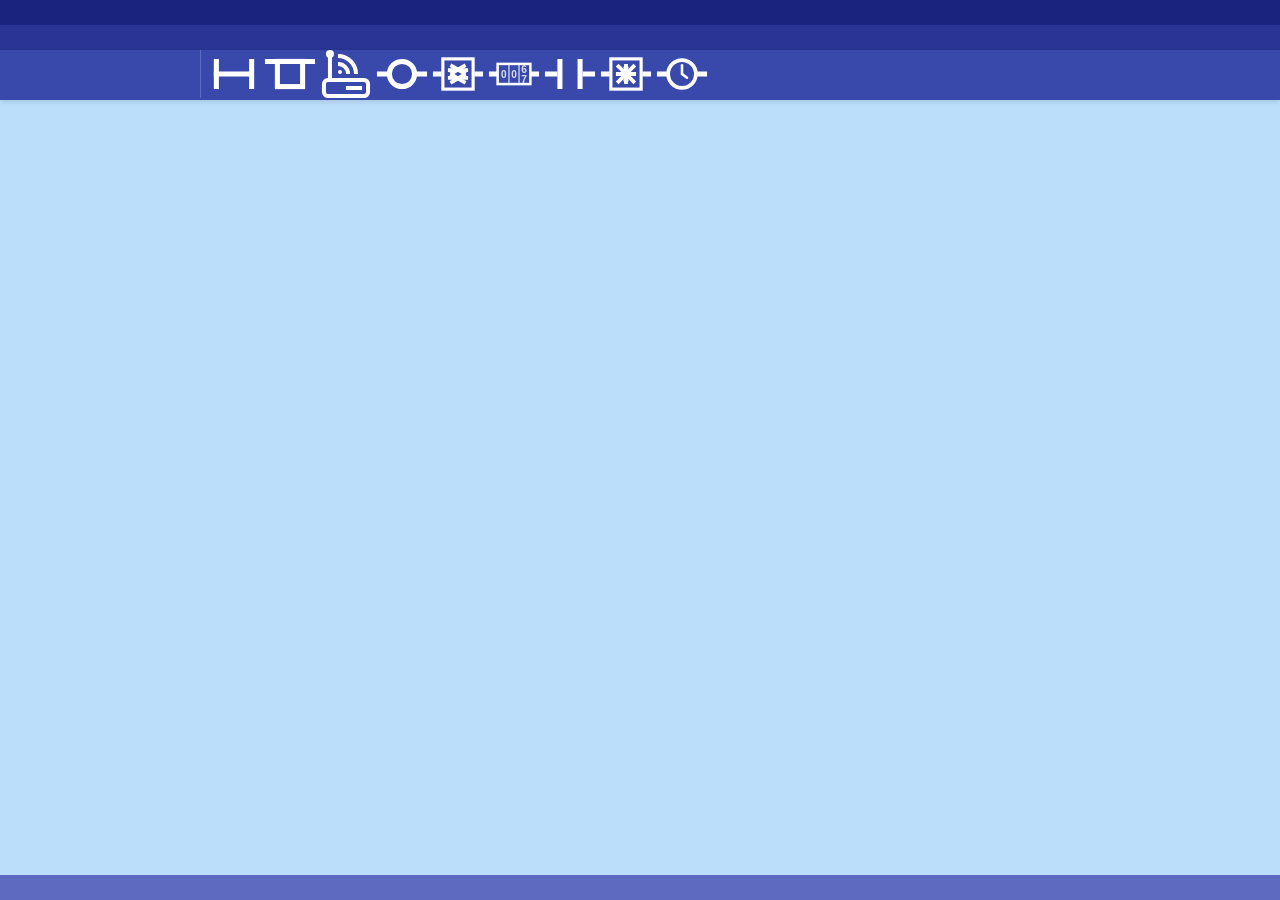
<file: index.html>
<!DOCTYPE html>
<html lang="pt-br">
<head>
    <meta charset="UTF-8">
    <meta name="viewport" content="width=device-width, initial-scale=1.0">
    <title>PLC Web</title>
    <link rel="stylesheet" href="styles.css">
</head>
<body>
    <div class="header-panel"></div>
    <div class="menu-panel"></div>
    <div class="icon-panel">
        <div class="icon-panel-left"></div>
        <div class="icon-panel-right">
            <div class="icon-wrapper">
                <svg xmlns:xlink="http://www.w3.org/1999/xlink" xmlns="http://www.w3.org/2000/svg" viewBox="0 0 80 80" width="80" height="80">
                    <title>Add rung</title>
                    <line x1="12" y1="16" x2="12" y2="64" stroke="#ffffff" stroke-width="8px"></line>
                    <line x1="8" y1="40" x2="68" y2="40" stroke="#ffffff" stroke-width="8px"></line>
                    <line x1="68" y1="16" x2="68" y2="64" stroke="#ffffff" stroke-width="8px"></line>
                </svg>
            </div>
            <div class="icon-wrapper">
                <svg xmlns:xlink="http://www.w3.org/1999/xlink" xmlns="http://www.w3.org/2000/svg" viewBox="0 0 80 80" width="80" height="80">
                    <title>Add branch</title>
                    <rect x="20" y="20" width="40" height="40" fill="none" stroke="#ffffff" stroke-width="8px"></rect>
                    <line y1="20" x2="80" y2="20" stroke="#ffffff" stroke-width="8px"></line>
                </svg>
            </div>
            <div class="icon-wrapper">
                <svg xmlns="http://www.w3.org/2000/svg" viewBox="0 0 24 24" width="80" height="80">
                    <rect fill="none" stroke="#ffffff" stroke-width="1.91px" x="1.5" y="14.86" width="21" height="7.64" rx="1.91"/>
                    <path fill="none" stroke="#ffffff" stroke-width="1.91px" d="M6.27,18.68h0Z"/>
                    <path fill="none" stroke="#ffffff" stroke-width="1.91px" d="M10.09,18.68h0Z"/>
                    <line stroke="#ffffff" stroke-width="1.91px" x1="19.64" y1="18.68" x2="12" y2="18.68"/>
                    <line stroke="#ffffff" stroke-width="1.91px" x1="4.36" y1="3.41" x2="4.36" y2="14.86"/>
                    <circle fill="none" stroke="#ffffff" stroke-width="1.91px" cx="4.36" cy="2.45" r="0.95"/>
                    <circle fill="#ffffff" cx="9.14" cy="11.05" r="0.95"/>
                    <path fill="none" stroke="#ffffff" stroke-width="1.91px" d="M8.18,7.23A4.76,4.76,0,0,1,13,12"/>
                    <path fill="none" stroke="#ffffff" stroke-width="1.91px" d="M8.18,3.41A8.59,8.59,0,0,1,16.77,12"/>
                </svg>
            </div>
            <div class="icon-wrapper">
                <svg xmlns:xlink="http://www.w3.org/1999/xlink" xmlns="http://www.w3.org/2000/svg" viewBox="0 0 80 80" width="80" height="80">
                    <title>Add coil</title>
                    <line y1="40" x2="20" y2="40" stroke="#ffffff" stroke-width="8px"></line>
                    <line x1="60" y1="40" x2="80" y2="40" stroke="#ffffff" stroke-width="8px"></line>
                    <circle cx="40" cy="40" r="20" stroke="#ffffff" stroke-width="8px" fill="none"></circle>
                </svg>
            </div>
            <div class="icon-wrapper">
                <svg xmlns:xlink="http://www.w3.org/1999/xlink" xmlns="http://www.w3.org/2000/svg" viewBox="0 0 80 80" width="80" height="80">
                    <title>Add compare function block</title>
                    <rect x="16" y="16" width="48" height="48" fill="none" stroke="#ffffff" stroke-width="5px"></rect>
                    <line y1="40" x2="14" y2="40" stroke="#ffffff" stroke-width="8px"></line>
                    <line x1="66" y1="40" x2="80" y2="40" stroke="#ffffff" stroke-width="8px"></line>
                    <g transform="translate(0,0)">
                        <line x1="24" x2="56" y1="34" y2="34" stroke="#ffffff" stroke-width="6px"></line>
                        <line x1="24" x2="56" y1="46" y2="46" stroke="#ffffff" stroke-width="6px"></line>
                        <line x1="52" x2="28" y1="40" y2="26" stroke="#ffffff" stroke-width="6px"></line>
                        <line x1="52" x2="28" y1="40" y2="54" stroke="#ffffff" stroke-width="6px"></line>
                        <line x1="28" x2="52" y1="40" y2="26" stroke="#ffffff" stroke-width="6px"></line>
                        <line x1="28" x2="52" y1="40" y2="54" stroke="#ffffff" stroke-width="6px"></line>
                    </g>
                </svg>
            </div>
            <div class="icon-wrapper">
                <svg xmlns:xlink="http://www.w3.org/1999/xlink" xmlns="http://www.w3.org/2000/svg" viewBox="0 0 80 80" width="80" height="80">
                    <title>Add counter function block</title>
                    <text font="18px sans-serif" font-weight="bold" x="24" y="42" dominant-baseline="middle" text-anchor="middle" fill="#ffffff" opacity="0.8">0</text>
                    <text font="18px sans-serif" font-weight="bold" x="40" y="42" dominant-baseline="middle" text-anchor="middle" fill="#ffffff" opacity="0.8">0</text>
                    <text font="18px sans-serif" font-weight="bold" x="56" y="34" dominant-baseline="middle" text-anchor="middle" fill="#ffffff" opacity="0.8">6</text>
                    <text font="18px sans-serif" font-weight="bold" x="56" y="50" dominant-baseline="middle" text-anchor="middle" fill="#ffffff" opacity="0.8">7</text>
                    <rect x="14" y="24" width="52" height="32" fill="none" stroke="#ffffff" stroke-width="4px"></rect>
                    <line x1="32" x2="32" y1="24" y2="56" opacity="0.8" stroke="#ffffff" stroke-width="2px"></line>
                    <line x1="48" x2="48" y1="24" y2="56" opacity="0.8" stroke="#ffffff" stroke-width="2px"></line>
                    <line y1="40" x2="14" y2="40" stroke="#ffffff" stroke-width="8px"></line>
                    <line x1="66" y1="40" x2="80" y2="40" stroke="#ffffff" stroke-width="8px"></line>
                </svg>
            </div>
            <div class="icon-wrapper">
                <svg xmlns:xlink="http://www.w3.org/1999/xlink" xmlns="http://www.w3.org/2000/svg" viewBox="0 0 80 80" width="80" height="80">
                    <title>Add contact</title>
                    <line y1="40" x2="20" y2="40" stroke="#ffffff" stroke-width="8px"></line>
                    <line x1="60" y1="40" x2="80" y2="40" stroke="#ffffff" stroke-width="8px"></line>
                    <line x1="24" y1="16" x2="24" y2="64" stroke="#ffffff" stroke-width="8px"></line>
                    <line x1="56" y1="16" x2="56" y2="64" stroke="#ffffff" stroke-width="8px"></line>
                </svg>
            </div>
            <div class="icon-wrapper">
                <svg xmlns:xlink="http://www.w3.org/1999/xlink" xmlns="http://www.w3.org/2000/svg" viewBox="0 0 80 80" width="80" height="80">
                    <title>Add math function block</title>
                    <rect x="16" y="16" width="48" height="48" fill="none" stroke="#ffffff" stroke-width="5px"></rect>
                    <line y1="40" x2="14" y2="40" stroke="#ffffff" stroke-width="8px"></line>
                    <line x1="66" y1="40" x2="80" y2="40" stroke="#ffffff" stroke-width="8px"></line>
                    <g transform="translate(0,0)">
                        <line x1="24" x2="56" y1="40" y2="40" stroke="#ffffff" stroke-width="6px"></line>
                        <line x1="40" x2="40" y1="24" y2="56" stroke="#ffffff" stroke-width="6px"></line>
                        <line x1="26" x2="54" y1="26" y2="54" stroke="#ffffff" stroke-width="6px"></line>
                        <line x1="54" x2="26" y1="26" y2="54" stroke="#ffffff" stroke-width="6px"></line>
                        <circle cx="40" cy="30" r="4" fill="#ffffff"></circle>
                        <circle cx="40" cy="50" r="4" fill="#ffffff"></circle>
                    </g>
                </svg>
            </div>
            <div class="icon-wrapper">
                <svg xmlns:xlink="http://www.w3.org/1999/xlink" xmlns="http://www.w3.org/2000/svg" viewBox="0 0 80 80" width="80" height="80">
                    <title>Add timer function block</title>
                    <circle r="22" cx="40" cy="40" fill="none" stroke="#ffffff" stroke-width="6px"></circle>
                    <line x1="40" x2="40" y1="40" y2="26" stroke="#ffffff" stroke-width="4px" stroke-linecap="round"></line>
                    <line x1="40" x2="48" y1="40" y2="46" stroke="#ffffff" stroke-width="4px" stroke-linecap="round"></line>
                    <line y1="40" x2="20" y2="40" stroke="#ffffff" stroke-width="8px"></line>
                    <line x1="60" y1="40" x2="80" y2="40" stroke="#ffffff" stroke-width="8px"></line>
                </svg>
            </div>
        </div>
    </div>
    <div class="workspace-panel"></div>
    <div class="footer-panel"></div>
    <script src="script.js"></script>
</body>
</html>
</file>
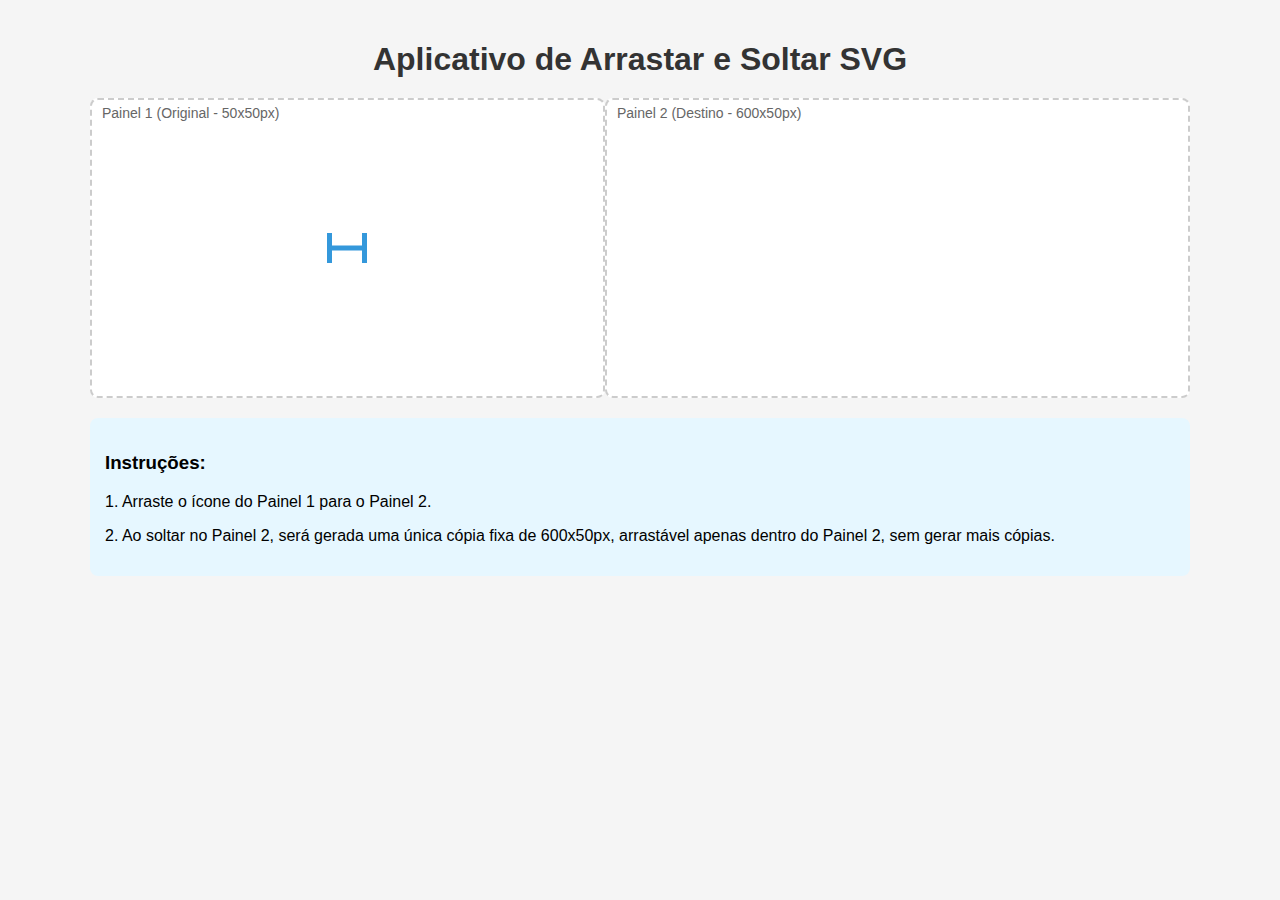
<file: gr.html>
<!DOCTYPE html>
<html lang="pt-br">
<head>
    <meta charset="UTF-8">
    <meta name="viewport" content="width=device-width, initial-scale=1.0">
    <title>Aplicativo de Arrastar e Soltar SVG</title>
    <style>
        body {
            font-family: Arial, sans-serif;
            margin: 0;
            padding: 20px;
            display: flex;
            flex-direction: column;
            align-items: center;
            background-color: #f5f5f5;
        }
        h1 { color: #333; margin-bottom: 20px; }
        .container { display: flex; justify-content: space-between; width: 100%; max-width: 1100px; } /* Aumentado para acomodar Painel 2 de 600px */
        .panel { height: 300px; background-color: #fff; border: 2px dashed #ccc; border-radius: 8px; padding: 15px; box-sizing: border-box; position: relative; display: flex; align-items: center; justify-content: center; overflow: hidden; }
        #panel1 { width: 48%; } /* Painel 1 mantém proporção aproximada */
        #panel2 { width: 600px; } /* Painel 2 fixo em 600px */
        .panel-title { position: absolute; top: 5px; left: 10px; font-size: 14px; color: #666; }
        .rect-container { cursor: grab; position: absolute; display: flex; align-items: center; justify-content: center; }
        #panel1 .rect-container { width: 50px; height: 50px; } /* Fixar Painel 1 em 50x50px */
        #panel2 .rect-container { width: 600px; height: 50px; } /* Fixar Painel 2 em 600x50px */
        .rect-container:active { cursor: grabbing; }
        .instructions { margin-top: 20px; padding: 15px; background-color: #e6f7ff; border-radius: 8px; max-width: 1100px; width: 100%; box-sizing: border-box; }
        svg { width: 100%; height: 100%; }
    </style>
</head>
<body>
    <h1>Aplicativo de Arrastar e Soltar SVG</h1>
    <div class="container">
        <div id="panel1" class="panel" ondragover="allowDrop(event)" ondrop="drop(event)">
            <div class="panel-title">Painel 1 (Original - 50x50px)</div>
            <div id="dragElement" class="rect-container" draggable="true" ondragstart="drag(event)">
                <svg width="50" height="50" viewBox="0 0 80 80" xmlns="http://www.w3.org/2000/svg">
                    <title>Add rung</title>
                    <line x1="12" y1="16" x2="12" y2="64" stroke="#3498db" stroke-width="8"></line>
                    <line x1="8" y1="40" x2="68" y2="40" stroke="#3498db" stroke-width="8"></line>
                    <line x1="68" y1="16" x2="68" y2="64" stroke="#3498db" stroke-width="8"></line>
                </svg>
            </div>
        </div>
        <div id="panel2" class="panel" ondragover="allowDrop(event)" ondrop="drop(event)">
            <div class="panel-title">Painel 2 (Destino - 600x50px)</div>
        </div>
    </div>
    <div class="instructions">
        <h3>Instruções:</h3>
        <p>1. Arraste o ícone do Painel 1 para o Painel 2.</p>
        <p>2. Ao soltar no Painel 2, será gerada uma única cópia fixa de 600x50px, arrastável apenas dentro do Painel 2, sem gerar mais cópias.</p>
    </div>

    <script>
        let isDropped = false; // Flag para controlar se o ícone já foi solto no Painel 2

        function allowDrop(ev) {
            ev.preventDefault();
        }
        
        function drag(ev) {
            if (!isDropped) { // Só permite arrastar se ainda não foi solto
                ev.dataTransfer.setData("text", ev.target.id);
            }
        }
        
        function drop(ev) {
            ev.preventDefault();
            const data = ev.dataTransfer.getData("text");
            
            if (ev.currentTarget.id === "panel2" && !isDropped) {
                const clone = document.createElement("div");
                clone.className = "rect-container";
                clone.draggable = true;
                clone.setAttribute("ondragstart", "dragInsidePanel2(event)");
                clone.id = "clone-" + Math.random().toString(36).substr(2, 9);
                
                clone.innerHTML = `
                    <svg width="600" height="50" viewBox="0 0 600 50" xmlns="http://www.w3.org/2000/svg">
                        <title>Add rung</title>
                        <line x1="0" y1="0" x2="0" y2="50" stroke="#e74c3c" stroke-width="8"></line>
                        <line x1="0" y1="25" x2="600" y2="25" stroke="#e74c3c" stroke-width="8"></line>
                        <line x1="600" y1="0" x2="600" y2="50" stroke="#e74c3c" stroke-width="8"></line>
                    </svg>
                `;
                
                // Posicionar a cópia no ponto de drop dentro do Painel 2
                const panel2Rect = ev.currentTarget.getBoundingClientRect();
                const offsetX = ev.clientX - panel2Rect.left;
                const offsetY = ev.clientY - panel2Rect.top;
                clone.style.left = `${offsetX - 300}px`; // Centralizar horizontalmente (600/2 = 300)
                clone.style.top = `${offsetY - 25}px`; // Centralizar verticalmente (50/2 = 25)

                ev.currentTarget.appendChild(clone);
                
                // Desabilitar o arraste do ícone original no Painel 1
                const original = document.getElementById("dragElement");
                original.draggable = false;
                isDropped = true; // Marcar que o ícone foi solto
            }
        }
        
        function dragInsidePanel2(ev) {
            ev.dataTransfer.setData("text", ev.target.id);
        }
        
        function dropInsidePanel2(ev) {
            ev.preventDefault();
            const data = ev.dataTransfer.getData("text");
            const draggedElement = document.getElementById(data);
            if (draggedElement) {
                const panel2Rect = document.getElementById('panel2').getBoundingClientRect();
                const offsetX = ev.clientX - panel2Rect.left;
                const offsetY = ev.clientY - panel2Rect.top;
                
                // Limitar o movimento dentro do Painel 2
                const maxX = panel2Rect.width - draggedElement.offsetWidth;
                const maxY = panel2Rect.height - draggedElement.offsetHeight;
                
                draggedElement.style.left = `${Math.max(0, Math.min(offsetX - 300, maxX))}px`; // Centralizar horizontalmente (600/2 = 300)
                draggedElement.style.top = `${Math.max(0, Math.min(offsetY - 25, maxY))}px`; // Centralizar verticalmente (50/2 = 25)
            }
        }
    </script>
</body>
</html>
</file>
<file: styles.css>
* {
    margin: 0;
    padding: 0;
    box-sizing: border-box;
}

body {
    font-family: Arial, sans-serif;
    overflow: hidden; /* Previne rolagem indesejada */
}

/* Painel superior */
.header-panel {
    width: 100%;
    height: 25px;
    background-color: #1a237e;
    position: fixed;
    top: 0;
    left: 0;
    z-index: 100;
}

.menu-panel {
    width: 100%;
    height: 25px;
    background-color: #283593;
    position: fixed;
    top: 25px;
    left: 0;
    z-index: 100;
}

/* Painel de ícones */
.icon-panel {
    width: 100%;
    height: 50px;
    position: fixed;
    top: 50px;
    left: 0;
    display: flex;
    background-color: #3949ab;
    z-index: 100;
    box-shadow: 0 2px 5px rgba(0,0,0,0.1);
}

.icon-panel-left {
    width: 200px;
    height: 100%;
}

.icon-panel-right {
    flex: 1;
    height: 95%;
    border-left: 1px solid #5c6bc0;
    display: flex;
    align-items: center;
    padding: 0 10px;
    overflow-x: auto; /* Permite rolar horizontalmente se houver muitos ícones */
}

/* Ícones */
.icon-wrapper {
    height: 46px;
    width: 46px;
    cursor: pointer;
    display: flex;
    align-items: center;
    justify-content: center;
    padding: 2px;
    border-radius: 4px;
    transition: background-color 0.2s;
    margin-right: 10px;
    user-select: none; /* Previne seleção de texto */
}

.icon-wrapper:last-child {
    margin-right: 0;
}

.icon-wrapper svg {
    height: 100%;
    width: 100%;
    transform: scale(1.2);
}

.icon-wrapper:hover {
    background-color: #4a5ac1;
}

/* Área de trabalho */
.workspace-panel {
    position: fixed;
    top: 100px;
    left: 0;
    right: 0;
    bottom: 25px;
    background-color: #bbdefb;
    overflow: auto;
    padding: 10px;
    z-index: 50;
}

.workspace-panel::-webkit-scrollbar {
    width: 10px;
    height: 10px;
}

.workspace-panel::-webkit-scrollbar-track {
    background: #f1f1f1;
}

.workspace-panel::-webkit-scrollbar-thumb {
    background: #bbdefb;
    border-radius: 5px;
}

.workspace-panel::-webkit-scrollbar-thumb:hover {
    background: #90caf9;
}

/* Ícones no workspace */
.workspace-icon {
    position: absolute;
    cursor: move;
    background-color: transparent;
    z-index: 60;
    transition: background-color 0.2s, outline 0.2s;
    border-radius: 4px;
}

.workspace-icon:hover {
    background-color: rgba(74, 90, 193, 0.2);
}

.workspace-icon.selected {
    background-color: rgba(255, 193, 7, 0.3) !important;
    outline: 2px solid #ffc107;
    z-index: 70; /* Componentes selecionados ficam acima dos outros */
}

/* Caixa de seleção */
.selection-box {
    border: 1px dashed #2196f3;
    background-color: rgba(33, 150, 243, 0.1);
    position: absolute;
    pointer-events: none;
    z-index: 55;
}

/* Rodapé */
.footer-panel {
    width: 100%;
    height: 25px;
    background-color: #5c6bc0;
    position: fixed;
    bottom: 0;
    left: 0;
    z-index: 100;
}

/* Outros elementos */
.container {
    max-width: 800px;
    margin: 50px auto;
    padding: 20px;
    background-color: white;
    border-radius: 8px;
    box-shadow: 0 2px 4px rgba(0, 0, 0, 0.1);
    text-align: center;
}

button:hover {
    background-color: #0056b3;
}
</file>
